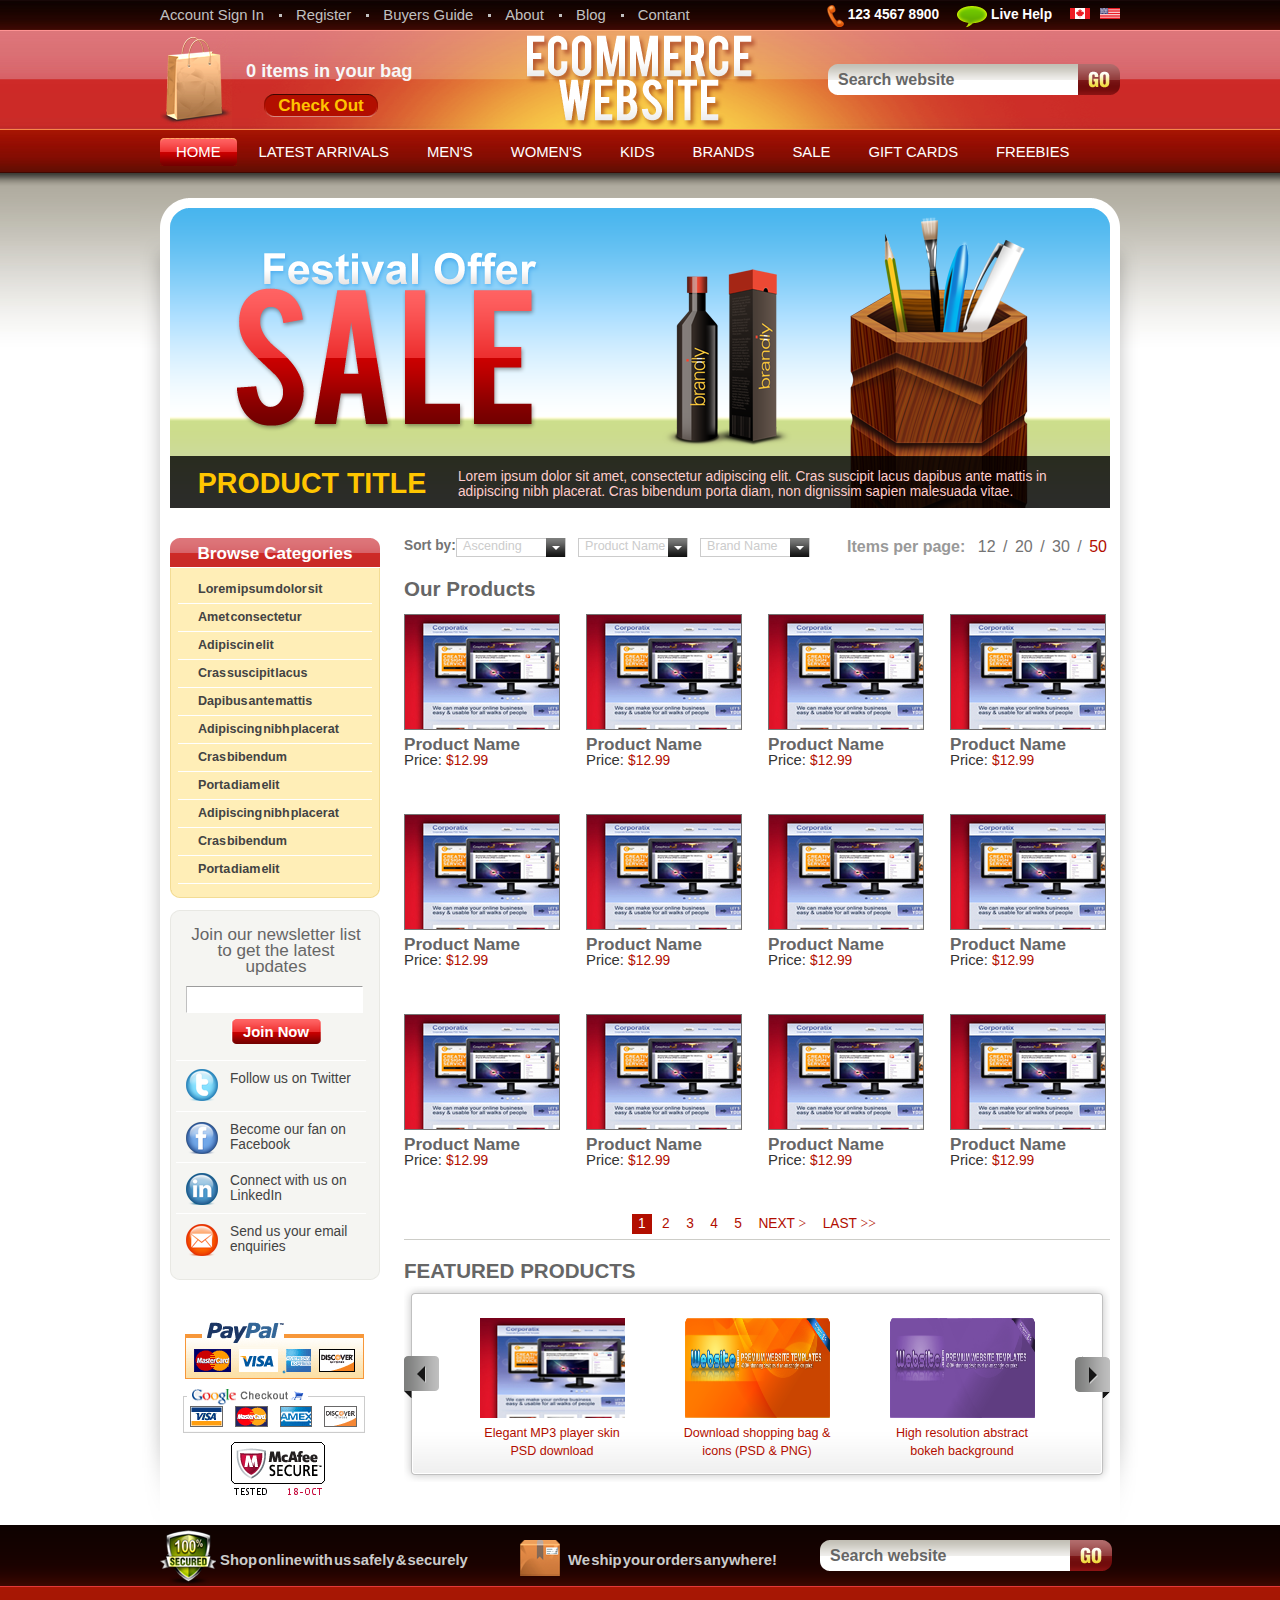
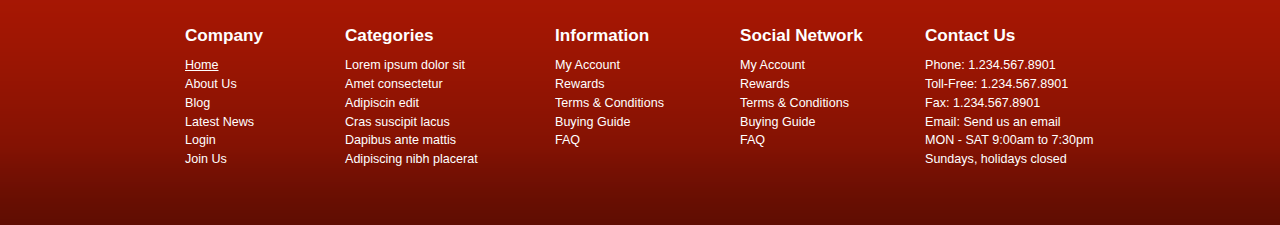
<file: index.html>
<!DOCTYPE HTML PUBLIC "-//W3C//DTD HTML 4.01//EN" "http://www.w3.org/TR/html4/strict.dtd">
<html>
<head>
<meta http-equiv="Content-Type" content="text/html; charset=UTF-8">
<title>Web Template</title>
<!-- <link rel="stylesheet" media="screen and (min-width: 960px) and (max-width: 1280px)" href="public/stylesheets/style.css" /> -->
<link rel="stylesheet" media="screen" href="public/stylesheets/mystyle.css" />
<!-- <link rel="stylesheet" href="public/stylesheets/bootstrap.css" media="screen" /> -->
<!-- <link rel="stylesheet" href="public/stylesheets/bootstrap-responsive.css" media="screen" /> -->
<!-- <script type="text/javascript" src="public/javascripts/jquery-1.10.2.js"></script> -->
<!-- <script type="text/javascript" src="public/javascripts/bootstrap.js"></script> -->
<script type="text/javascript" src="public/javascripts/main.js"></script>
</head>
<body>
<div id="top">
	<ul class="top_menu">
		<li><a href="#">Account Sign In</a></li>
		<li><a href="#">Register</a></li>
		<li><a href="#">Buyers Guide</a></li>
		<li><a href="#">About</a></li>
		<li><a href="#">Blog</a></li>
		<li class="no_dot"><a href="#">Contant</a></li>
	</ul>
	<ul class="top_bar">
		<li class="ie6_img"><a href="#"><img src="public/images/flag_usa.gif" alt="eng_usa" title="english_usa"></a></li>
		<li class="space ie6_img"><a href="#"><img src="public/images/flag_can.gif" alt="eng_ca" title="english_canada"></a></li>
		<li class="help"><a href="#">Live Help</a></li>
		<li class="tel">123 4567 8900</li>
	</ul>
</div>

<div id="header">
	<div id="shopping">
		<p>0 items in your bag</p>
		<a href="#">Check Out</a>
	</div>
	<h1 title="Ecommerce Website">
		<a href="#">
			<img src="public/images/website.png" alt="headline" title="ecommerce website" />
		</a>
	</h1>
	<div class="search">
		<form action="#">
			<input  id="sechTxt1" class="sechtext" type="text" value="Search website">
			<input class="sechbtn" type="submit" value="">
		</form>
	</div>
</div>

<ul id="nav">
	<li class="nav_active"><a href="#"><strong><span>HOME</span></strong></a></li>
	<li><a href="#"><strong><span>LATEST ARRIVALS</span></strong></a></li>
	<li><a href="#"><strong><span>MEN'S</span></strong></a></li>
	<li><a href="#"><strong><span>WOMEN'S</span></strong></a></li>
	<li><a href="#"><strong><span>KIDS</span></strong></a></li>
	<li><a href="#"><strong><span>BRANDS</span></strong></a></li>
	<li><a href="#"><strong><span>SALE</span></strong></a></li>
	<li><a href="#"><strong><span>GIFT CARDS</span></strong></a></li>
	<li><a href="#"><strong><span>FREEBIES</span></strong></a></li>
</ul>

<div id="content">
	<div id="content_top">
		<div id="content_bottom">
			<div id="adv">
				<a class="prev_btn" href="javascript:;"></a>
				<a class="next_btn" href="javascript:;"></a>
				<span class="prev"></span>
				<span class="next"></span>
				<ul>
					<li style="filter:alpha(opacity: 100);opacity:1;"><a href="javascript:;"><img src="public/images/banner/1.png" alt="adv" /></a></li>
					<li style="filter:alpha(opacity: 0);opacity:0;"><a href="javascript:;"><img src="public/images/banner/2.png" alt="adv" /></a></li>
					<li style="filter:alpha(opacity: 0);opacity:0;"><a href="javascript:;"><img src="public/images/banner/3.png" alt="adv" /></a></li>
				</ul>
				<h2>PRODUCT TITLE</h2>
				<p>Lorem ipsum dolor sit amet, consectetur adipiscing elit. Cras suscipit lacus dapibus ante mattis in adipiscing nibh placerat. Cras bibendum porta diam, non dignissim sapien malesuada vitae.</p>
				<div class="textbg"></div>
			</div>
			<div id="main" class="clearfix">
				<div id="side">
					<div id="bro_menu">
						<h2><strong><span>Browse Categories</span></strong></h2>
						<div class="list">
							<ul>
								<li><a href="javascript:;">Lorem ipsum dolor sit </a></li>
								<li><a href="javascript:;">Amet consectetur </a></li>
								<li><a href="javascript:;">Adipiscin elit </a></li>
								<li><a href="javascript:;">Cras suscipit lacus </a></li>
								<li><a href="javascript:;">Dapibus ante mattis </a></li>
								<li><a href="javascript:;">Adipiscing nibh placerat</a></li>
								<li><a href="javascript:;">Cras bibendum </a></li>
								<li><a href="javascript:;">Porta diam elit</a></li>
								<li><a href="javascript:;">Adipiscing nibh placerat</a></li>
								<li><a href="javascript:;">Cras bibendum </a></li>
								<li><a href="javascript:;">Porta diam elit</a></li>
							</ul>
						</div>
					</div>

					<div class="moudle_join">
						<div class="moudle_join_top">
							<div class="moudle_join_bottom">
								<div class="join_form">
									<p>Join our newsletter list to get the latest updates</p>
									<form action="javascript:;">
										<input type="text" class="text">
										<input type="submit" class="btn" value="Join Now">
									</form>
								</div>
								<ul class="join_way">
									<li class="twitt">Follow us on Twitter</li>
									<li class="faceb">Become our fan on Facebook</li>
									<li class="linkin">Connect with us on LinkedIn</li>
									<li class="emailen">Send us your email enquiries</li>
								</ul>
							</div>
						</div>
					</div>

					<div id="payment">
						<img src="public/images/payment.png" alt="payment" />
					</div>
				</div>
				<div id="wrapper">
					<div id="selts" class="sort">
						<dl>
							<dt>Sort by:</dt>
							<dd>
								<h2>Ascending</h2>
								<a href="javascript:;"></a>
								<ul>
									<li>menu1</li>
									<li>menu2</li>
									<li>menu3</li>
									<li>menu4</li>
									<li>menu5</li>
								</ul>
							</dd>
							<dd>
								<h2>Product Name</h2>
								<a href="javascript:;"></a>
								<ul>
									<li>menu1</li>
									<li>menu2</li>
									<li>menu3</li>
									<li>menu4</li>
									<li>menu5</li>
								</ul>
							</dd>
							<dd>
								<h2>Brand Name</h2>
								<a href="javascript:;"></a>
								<ul>
									<li>menu1</li>
									<li>menu2</li>
									<li>menu3</li>
									<li>menu4</li>
									<li>menu5</li>
								</ul>
							</dd>
						</dl>
						<p>
							<strong>Items per page:</strong>
							<span>12</span> /
							<span>20</span> /
							<span>30</span> /
							<span class="color_chg">50</span>
						</p>
					</div>

					<div class="prod_list">
						<h2>Our Products</h2>
						<ul class="clearfix">
							<li>
								<a href="javascript:;">
									<img src="public/images/prod_list/1.jpg" alt="prod_pic">
								</a>
								<h3>Product Name</h3>
								<p>Price: <span>$12.99</span></p>
							</li>
							<li>
								<a href="javascript:;">
									<img src="public/images/prod_list/1.jpg" alt="prod_pic">
								</a>
								<h3>Product Name</h3>
								<p>Price: <span>$12.99</span></p>
							</li>
							<li>
								<a href="javascript:;">
									<img src="public/images/prod_list/1.jpg" alt="prod_pic">
								</a>
								<h3>Product Name</h3>
								<p>Price: <span>$12.99</span></p>
							</li>
							<li>
								<a href="javascript:;">
									<img src="public/images/prod_list/1.jpg" alt="prod_pic">
								</a>
								<h3>Product Name</h3>
								<p>Price: <span>$12.99</span></p>
							</li>
							<li>
								<a href="javascript:;">
									<img src="public/images/prod_list/1.jpg" alt="prod_pic">
								</a>
								<h3>Product Name</h3>
								<p>Price: <span>$12.99</span></p>
							</li>
							<li>
								<a href="javascript:;">
									<img src="public/images/prod_list/1.jpg" alt="prod_pic">
								</a>
								<h3>Product Name</h3>
								<p>Price: <span>$12.99</span></p>
							</li>
							<li>
								<a href="javascript:;">
									<img src="public/images/prod_list/1.jpg" alt="prod_pic">
								</a>
								<h3>Product Name</h3>
								<p>Price: <span>$12.99</span></p>
							</li>
							<li>
								<a href="javascript:;">
									<img src="public/images/prod_list/1.jpg" alt="prod_pic">
								</a>
								<h3>Product Name</h3>
								<p>Price: <span>$12.99</span></p>
							</li>
							<li>
								<a href="javascript:;">
									<img src="public/images/prod_list/1.jpg" alt="prod_pic">
								</a>
								<h3>Product Name</h3>
								<p>Price: <span>$12.99</span></p>
							</li>
							<li>
								<a href="javascript:;">
									<img src="public/images/prod_list/1.jpg" alt="prod_pic">
								</a>
								<h3>Product Name</h3>
								<p>Price: <span>$12.99</span></p>
							</li>
							<li>
								<a href="javascript:;">
									<img src="public/images/prod_list/1.jpg" alt="prod_pic">
								</a>
								<h3>Product Name</h3>
								<p>Price: <span>$12.99</span></p>
							</li>
							<li>
								<a href="javascript:;">
									<img src="public/images/prod_list/1.jpg" alt="prod_pic">
								</a>
								<h3>Product Name</h3>
								<p>Price: <span>$12.99</span></p>
							</li>
						</ul>
					</div>

					<div class="page_split">
						<a href="javascript:;" class="active">1</a>
						<a href="javascript:;">2</a>
						<a href="javascript:;">3</a>
						<a href="javascript:;">4</a>
						<a href="javascript:;">5</a>
						<a href="javascript:;">NEXT <span>></span></a>
						<a href="javascript:;">LAST <span>>></span></a>
					</div>

					<div class="prod_scroll">
						<h2>FEATURED PRODUCTS</h2>
						<div class="scroll_bg_mid">
							<div class="scroll_bg_left">
								<div id="toScroll" class="scroll_bg_right">
									<a href="javascript:;" class="scroll_btn_left"></a>
									<a href="javascript:;" class="scroll_btn_right"></a>
									<div class="scroll_pic_wrap">
										<ul>
											<li>
												<a href="javascript:;">
													<img src="public/images/prod_list/1.jpg" alt="scroll list" />
												</a>
												<P>Elegant MP3 player skin PSD download</P>
											</li>
											<li>
												<a href="javascript:;">
													<img src="public/images/prod_list/2.png" alt="scroll list" />
												</a>
												<P>Download shopping bag &amp; icons (PSD &amp; PNG)</P>
											</li>
											<li>
												<a href="javascript:;">
													<img src="public/images/prod_list/3.png" alt="scroll list" />
												</a>
												<P>High resolution abstract bokeh background</P>
											</li>
										</ul>
									</div>
								</div>
							</div>
						</div>
					</div>
				</div>
			</div>
		</div>
	</div>
</div>

<div id="footer">
	<div class="footer_top">
			<p class="shield">Shop online with us safely &amp; securely</p>
			<p class="pack">We ship your orders anywhere!</p>
			<div id="search_btm" class="search">
				<form action="#">
					<input id="sechTxt2" class="sechtext" type="text" value="Search website">
					<input class="sechbtn" type="submit" value="">
				</form>
			</div>
	</div>
	<div class="footer_bottom">
		<div class="infos">
			<dl>
				<dd>
					<h2>Company</h2>
					<ul>
						<li class="active"><a href="javascript:;">Home</a></li>
						<li><a href="javascript:;">About Us</a></li>
						<li><a href="javascript:;">Blog</a></li>
						<li><a href="javascript:;">Latest News</a></li>
						<li><a href="javascript:;">Login</a></li>
						<li><a href="javascript:;">Join Us</a></li>
					</ul>
				</dd>
				<dd class="pos">
					<h2>Categories</h2>
					<ul>
						<li><a href="javascript:;">Lorem ipsum dolor sit</a></li>
						<li><a href="javascript:;">Amet consectetur</a></li>
						<li><a href="javascript:;">Adipiscin edit</a></li>
						<li><a href="javascript:;">Cras suscipit lacus</a></li>
						<li><a href="javascript:;">Dapibus ante mattis</a></li>
						<li><a href="javascript:;">Adipiscing nibh placerat</a></li>
					</ul>
				</dd>
				<dd>
					<h2>Information</h2>
					<ul>
						<li><a href="javascript:;">My Account</a></li>
						<li><a href="javascript:;">Rewards</a></li>
						<li><a href="javascript:;">Terms &amp; Conditions</a></li>
						<li><a href="javascript:;">Buying Guide</a></li>
						<li><a href="javascript:;">FAQ</a></li>
					</ul>
				</dd>
				<dd>
					<h2>Social Network</h2>
					<ul>
						<li><a href="javascript:;">My Account</a></li>
						<li><a href="javascript:;">Rewards</a></li>
						<li><a href="javascript:;">Terms &amp; Conditions</a></li>
						<li><a href="javascript:;">Buying Guide</a></li>
						<li><a href="javascript:;">FAQ</a></li>
					</ul>
				</dd>
				<dd>
					<h2>Contact Us</h2>
					<ul>
						<li><a href="javascript:;">Phone: 1.234.567.8901</a></li>
						<li><a href="javascript:;">Toll-Free: 1.234.567.8901</a></li>
						<li><a href="javascript:;">Fax: 1.234.567.8901</a></li>
						<li><a href="javascript:;">Email: Send us an email</a></li>
						<li></li>
						<li><a href="javascript:;">MON - SAT 9:00am to 7:30pm</a></li>
						<li><a href="javascript:;">Sundays, holidays closed</a></li>
					</ul>
				</dd>
			</dl>
		</div>
	</div>
</div>
<!--[if IE 6]>
<script type="text/javascript" src="public/javascripts/DD_belatedPNG_0.0.8a.js"></script>
<script type="text/javascript">DD_belatedPNG.fix('*');</script>
<![endif]-->
</body>
</html>
</file>
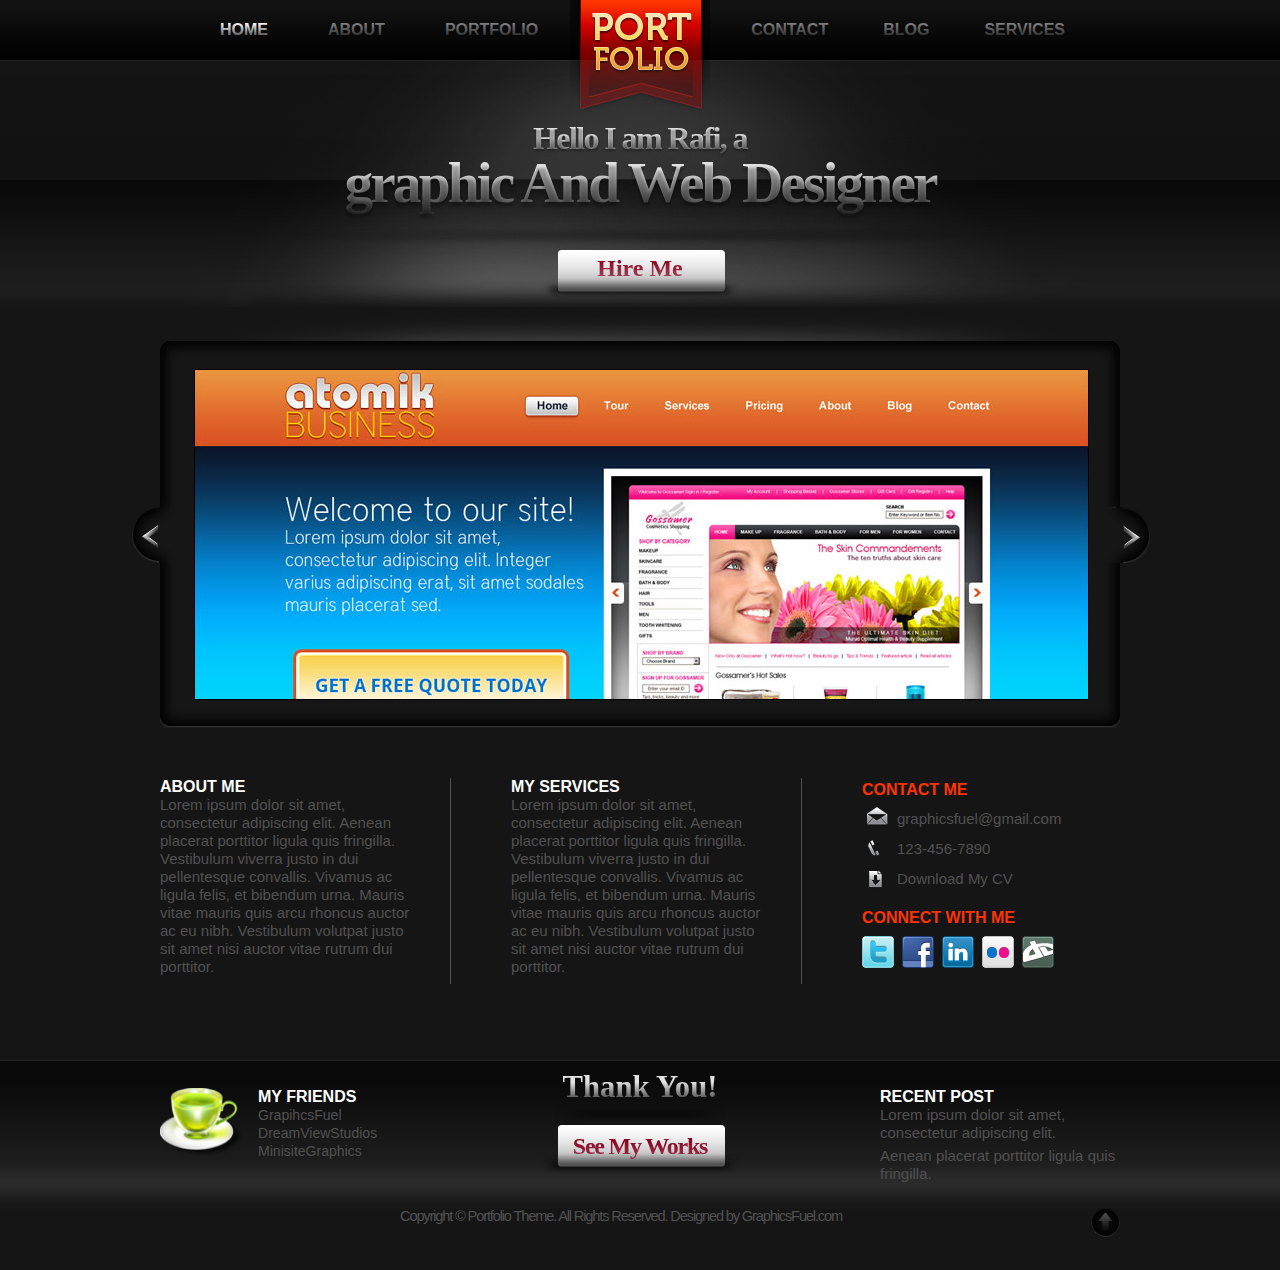
<file: index_inner.html>
<!DOCTYPE HTML PUBLIC "-//W3C//DTD HTML 4.01//EN" "http://www.w3.org/TR/html4/strict.dtd">
<html xml:lang="eng">

<head>
	<meta http-equiv="Content-Type" content="text/html; charset=UTF-8">
	<link rel="shortcut icon" href="public/images/logo_img.png">
	<title>my web template</title>
	<link rel="stylesheet" href="public/stylesheets/mytemplate.css" media="screen" />
	<!--<style type="text/css"></style>-->
	<!--<script type="text/javascript" src="http://libs.baidu.com/jquery/1.10.2/jquery.min.js"></script>-->
	<!--<script type="text/javascript" src="public/javascripts/modernizr.js"></script>-->
	<script type="text/javascript">
		window.onload = function() {
			advMotion();
		};

		function getByClass(oParnt, sClass) {
			var oParent = oParnt || document;
			var aElems = oParent.getElementsByTagName('*');
			var aResult = [];
			var reg = new RegExp('\\b' + sClass + '\\b');
			for (var i = 0, len = aElems.length; i < len; i++) {
				if (reg.test(aElems[i].className)) {
					aResult.push(aElems[i]);
				}
			}
			return aResult;
		}

		function getStyle(obj, attr, value) {
			if (arguments.length == 2) {
				if (obj.currentStyle) {
					return obj.currentStyle[attr];
				} else {
					return getComputedStyle(obj, false)[attr];
				}
			} else if (arguments.length == 3) {
				obj.style[attr] = value;
			}
		}

		function fadeIn(obj) {
			var iStyle = parseInt(parseFloat(getStyle(obj, 'opacity') * 100));
			if (iStyle == 1) return false;
			var opacValue = 0;
			if (obj.timer) {
				clearInterval(obj.timer);
			}
			var repeat = function() {
				var iStep = 5;
				if (opacValue == 100) {
					clearInterval(obj.timer);
				} else {
					opacValue += iStep;
					obj.style.opacity = opacValue / 100;
					obj.style.filter = 'alpha(opacity: ' + opacValue + ')';
				}
			};
			obj.timer = setInterval(repeat, 30);
		}

		function fadeOut(obj) {
			var iStyle = parseInt(parseFloat(getStyle(obj, 'opacity') * 100));
			if (iStyle == 0) return false;
			var opacValue = 100;
			if (obj.timer) {
				clearInterval(obj.timer);
			}
			var repeat = function() {
				var iStep = -5;
				if (opacValue == 0) {
					clearInterval(obj.timer);
				} else {
					opacValue += iStep;
					obj.style.opacity = opacValue / 100;
					obj.style.filter = 'alpha(opacity: ' + opacValue + ')';
				}
			};
			obj.timer = setInterval(repeat, 30);
		}

		function advMotion() {
			var oAdv = document.getElementById('adv');
			var aLi = oAdv.getElementsByTagName('li');

			var oPrev = getByClass(oAdv, 'prev')[0];
			var oNext = getByClass(oAdv, 'next')[0];
			var oPrevBtn = getByClass(oAdv, 'prev_btn')[0];
			var oNextBtn = getByClass(oAdv, 'next_btn')[0];
			var iIndex = 0;

			var timer = setInterval(autoPlay, 3000);

			function autoPlay() {
				if (iIndex == aLi.length - 1) {
					iIndex = 0;
				} else {
					iIndex++;
				}

				for (var i = 0, len = aLi.length; i < len; i++) {
					fadeOut(aLi[i]);
				}
				fadeIn(aLi[iIndex]);
			}

			function autoPlayPrev() {
				if (iIndex == 0) {
					iIndex = aLi.length - 1;
				} else {
					iIndex--;
				}

				for (var i = 0, len = aLi.length; i < len; i++) {
					fadeOut(aLi[i]);
				}
				fadeIn(aLi[iIndex]);
			}


			oPrev.onmouseover = oPrevBtn.onmouseover = function() {
				clearInterval(timer);
			};
			oPrev.onmouseout = oPrevBtn.onmouseout = function() {
				timer = setInterval(autoPlay, 3000);
			};

			oNext.onmouseover = oNextBtn.onmouseover = function() {
				clearInterval(timer);
			};
			oNext.onmouseout = oNextBtn.onmouseout = function() {
				timer = setInterval(autoPlay, 3000);
			};

			oPrev.onclick = oPrevBtn.onclick = function() {
				autoPlayPrev();
			};
			oNext.onclick = oNextBtn.onclick = function() {
				autoPlay();
			};
		}
      </script>
</head>

<body>
	<a name="anchor1"></a>
	<div id="nav">
		<ul class="nav_left">
			<li>
				<a href="javascript:;" class="active">
				<span></span>home</a>
			</li>
			<li>
				<a href="javascript:;">
				<span></span>about</a>
			</li>
			<li>
				<a href="javascript:;">
				<span></span>portfolio</a>
			</li>
		</ul>
		<ul class="nav_right">
			<li>
				<a href="javascript:;"><span></span>services</a>
			</li>
			<li>
				<a href="javascript:;"><span></span>blog</a>
			</li>
			<li>
				<a href="javascript:;"><span></span>contact</a>
			</li>
		</ul>
			<ul id="logo">
			<li>
				<a href="javascript:;">
					<img src="public/images/logo_img.png" alt="web logo" title="web logo" />
				</a>
			</li>
		</ul>
	</div>

	<div id="top_txt">
		<h2 class="txt1">Hello I am Rafi, a</h2>
		<h1 class="txt2">graphic and web designer</h1>
		<h1 class="hire_btn"><a href="javascript:;">hire me</a></h1>
	</div>

	<div id="content_bottom">
		<div id="content_left">
			<div id="content_right">
				<div id="adv">
					<a class="prev_btn" href="javascript:;"></a>
					<a class="next_btn" href="javascript:;"></a>
					<span class="prev"></span>
					<span class="next"></span>
					<ul>
						<li style="filter:alpha(opacity: 100);opacity:1;">
							<a href="javascript:;">
								<img src="public/images/banner/portfolio-adv1.jpg" alt="adv_pics" />
							</a>
						</li>
						<li style="filter:alpha(opacity: 0);opacity:0;">
							<a href="javascript:;">
								<img src="public/images/banner/portfolio-adv2.jpg" alt="adv_pics" />
							</a>
						</li>
						<li style="filter:alpha(opacity: 0);opacity:0;">
							<a href="javascript:;">
								<img src="public/images/banner/portfolio-adv3.jpg" alt="adv_pics" />
							</a>
						</li>
					</ul>
				</div>
			</div>
		</div>
	</div>

	<div id="main">
		<dl class="infos">
			<dd class="d1">
				<ul>
					<h2 class="about">about me</h2>
					<li>
						<p>
							Lorem ipsum dolor sit amet, consectetur adipiscing elit. Aenean placerat porttitor ligula quis fringilla. Vestibulum viverra justo in dui pellentesque convallis. Vivamus ac ligula felis, et bibendum urna. Mauris vitae mauris quis arcu rhoncus auctor ac eu nibh. Vestibulum volutpat justo sit amet nisi auctor vitae rutrum dui porttitor.
						</p>
					</li>
				</ul>
			</dd>
			<dd class="d2">
				<ul>
				<h2 class="servic">my services</h2>
				<li>
				<p>
				Lorem ipsum dolor sit amet, consectetur adipiscing elit. Aenean placerat porttitor ligula quis fringilla. Vestibulum viverra justo in dui pellentesque convallis. Vivamus ac ligula felis, et bibendum urna. Mauris vitae mauris quis arcu rhoncus auctor ac eu nibh. Vestibulum volutpat justo sit amet nisi auctor vitae rutrum dui porttitor.
				</p>
				</li>
				</ul>
			</dd>
			<dd class="d3">
				<ul class="cont_me">
					<h2>contact me</h2>
					<li class="email">
						<a href="javascript:;">graphicsfuel@gmail.com</a>
					</li>
					<li class="phone">
						<a href="javascript:;">123-456-7890</a>
					</li>
					<li class="dcv">
						<a href="javascript:;">Download My CV</a>
					</li>
				</ul>
				<ul class="follow_me">
					<h2>connect with me</h2>
					<li class="twitt">
						<a href="javascript:;"></a>
					</li>
					<li class="faceb">
						<a href="javascript:;"></a>
					</li>
					<li class="in">
						<a href="javascript:;"></a>
					</li>
					<li class="flickr">
						<a href="javascript:;"></a>
					</li>
					<li class="cv">
						<a href="javascript:;"></a>
					</li>
				</ul>
			</dd>
		</dl>
	</div>

	<div id="footer">
		<div class="myfrids">
			<img src="public/images/tea_cup.png" alt="tea_cup" />
			<ul>
				<h2>my friends</h2>
				<li>
					<a href="javascript:;">GrapihcsFuel</a>
				</li>
				<li>
					<a href="javascript:;">DreamViewStudios</a>
				</li>
				<li>
					<a href="javascript:;">MinisiteGraphics</a>
				</li>
			</ul>
		</div>
		<div class="rece_post">
			<ul>
				<h2>Recent Post</h2>
				<li>
					Lorem ipsum dolor sit amet, consectetur adipiscing elit.
				</li>
				<li>
					Aenean placerat porttitor ligula quis fringilla.
				</li>
			</ul>
		</div>
		<div class="thku">
			<h2 class="txt3">Thank You!</h2>
			<strong></strong>
			<h1 class="hire_btn">
				<a class="see_btn" href="javascript:;">see my works</a>
			</h1>
		</div>
		<p class="copyrit">
			Copyright © Portfolio Theme. All Rights Reserved. Designed by GraphicsFuel.com
		</p>
		<a class="anch" href="index_inner.html#anchor1"></a>
	</div>
	<!--[if IE 6]>
		<script type="text/javascript" src="public/javascripts/DD_belatedPNG_0.0.8a.js"></script>
		<script type="text/javascript">DD_belatedPNG.fix('*');</script>
	<![endif]-->
</body>

</html>
</file>
<file: public/stylesheets/style.css>
*{
	margin: 0;
	padding: 0;
	/*font-size: 16px;*/
	font-family: "微软雅黑", "Lucida Grande", Helvetica, Arial, sans-serif;
}
body{
	background: #cdcdcd;
}
ul, li{
	list-style: none;
}
h3{
	background-color: #abcdef;
}
</file>
<file: public/stylesheets/mystyle.css>
*{
	margin: 0;
	padding: 0;
	font-size: 100%;
	font-size: 12px;
	font-size: 1em;
	font-family: Arial, "微软雅黑", Helvetica, sans-serif;
}

.clearfix{
  *zoom: 1;
}
.clearfix:before,
.clearfix:after {
  display: block;
  content: "";
}
.clearfix:after{
  clear: both;
}

li{
	list-style: none;
}
img{
	border: none;
}

a{
	outline: none;
	text-decoration: none;
}
a:hover{
	outline: none;
	text-decoration: underline;
}

body{
	/*height: 3000px;*/
	background: #ffffff url(../images/body_bg.png) repeat-x;
}

#top{
	width: 960px;
	height: 30px;
	margin: 0 auto;
}
.top_menu{
	float: left;
}
.top_menu li{
	float: left;
	background: url(../images/dot_tel_help.png) no-repeat right 14px;
	line-height: 30px;
	font-size: .9285714em;
	padding-right: 18px;
	margin-right: 14px;
}
.top_menu a{
	color: #C0C0C0;
}
.top_menu a:hover{
	color: #FFF;
}
.top_menu .no_dot{
	background: none;
	margin: 0;
	padding: 0;
}

.top_bar{
	margin: 0;
	float: right;
}
.top_bar li{
	float: right;
	height: 30px;
	color: #fff;
	font-weight: bold;
	font-size: .8571428em;
	line-height: 30px;
}
.top_bar .tel{
	background: url(../images/dot_tel_help.png) no-repeat 6px -16px;
	padding-left: 34px;
	margin-right: 18px;
}
.top_bar .help{
	background: url(../images/dot_tel_help.png) no-repeat 0 -46px;
	padding-left: 34px;
	margin-right: 18px;
}
.top_bar .help a{
	color: #fff;
}
.top_bar .space{
	padding-right: 10px;
}
.ie6_img img{
	display: block;
	position: relative;
	top: 8px;
}

#header{
	width: 960px;
	height: 100px;
	margin: 0 auto;
	position: relative;
	background: url(../images/glow_bg.png) no-repeat;
}
#header h1{
	width: 238;
	height: 100px;
	position: absolute;
	top: 0;
	left: 50%;
	margin-left: -119px;
}

#shopping{
	width: 260px;
	height: 100px;
	background: url(../images/shopping_check.png) no-repeat;
	position: relative;
}
#shopping p{
	font-size: 1.1428571em;
	font-family: arial;
	font-weight: bold;
	color: #f7f7f7;
	position: absolute;
	top: 30px;
	left: 86px;
}
#shopping a{
	display: block;
	width: 114px;
	height: 23px;
	background: url(../images/shopping_check.png) no-repeat 0 -100px;
	text-align: center;
	text-decoration: none;
	line-height: 23px;
	font-size: 1.0714285em;
	font-weight: bold;
	font-family: arial;
	color: #ffc200;
	position: absolute;
	top: 64px;
	left:104px;
}
#shopping a:hover{
	color: #ffe388;
}

#header .search{
	top: 34px;
	right: 0;
}

.search{
	width: 292px;
	height: 31px;
	position: absolute;
	background: url(../images/search_bg.png) no-repeat;
}
.search .sechtext{
	width: 240px;
	height: 31px;
	line-height: 31px;
	font-size: 1em;
	font-weight: bold;
	font-family: arial;
	color: #666666;
	position: absolute;
	top: 0;
	left: 10px;
	background: none;
	border: none;
	outline: none;
}
.search .sechbtn{
	width: 42px;
	height: 31px;
	position: absolute;
	top: 0;
	right: 0;
	background: none;
	border: none;
}

#nav{
	width: 960px;
	height: 36px;
	margin: 0 auto;
	padding-top: 8px;
}
#nav li{
	float: left;
	height: 28px;
	margin-right: 6px;
}
#nav a{
	text-align: center;
	float: left;
	height: 28px;
	text-decoration: none;
	color: #fff;
	font-size: .9285714em;
	font-family: arial;
	line-height: 28px;
	cursor: pointer;
}
#nav strong{
	float: left;
	height: 28px;
	font-weight: normal;
}
#nav span{
	float: left;
	height: 28px;
	padding: 0 16px;
}

#nav a:hover, #nav .nav_active a{
	background: url(../images/nav_active_bg.png) repeat-x 0 -56px;
}
#nav a:hover strong, #nav .nav_active strong{
	background: url(../images/nav_active_bg.png) no-repeat;
}
#nav a:hover span, #nav .nav_active span{
	background: url(../images/nav_active_bg.png) no-repeat right -28px;
}

#content{
	width: 1000px;
	margin: 24px auto 0;
	background: url(../images/content_bg.png) repeat-y -1000px 0;
}
#content_top{
	width: 1000px;
	background: url(../images/content_bg.png) no-repeat ;
}
#content_bottom{
	width: 1000px;
	background: url(../images/content_bg.png) no-repeat -2000px bottom;
	padding-top: 10px;
}

#adv{
	width: 940px;
	height: 300px;
	position: relative;
	margin: 0 auto;
}
#adv ul, #adv li, #adv h2, #adv p, #adv .textbg{
	position: absolute;
}
#adv ul{
	left: 0;
	top: 0;
	z-index: 1;
}
#adv li{
	left: 0;
	top: 0;
	z-index: 1;
}
#adv h2{
	width: 268px;
	left: 8px;
	bottom: 8px;
	font-size: 1.7857142em;
	text-align: center;
	color: #ffc600;
	z-index: 3;
}
#adv p{
	left: 268px;
	bottom: 8px;
	margin-left: 20px;
	color: #ffcccc;
	font-size: .8571428em;
	line-height: 1.1428571em;
	z-index: 3;
}
#adv .textbg{
	width: 940px;
	height: 52px;
	background: #000;
	filter:alpha(opacity: 80);
	opacity: 0.8;
	left: 0;
	bottom: 0;
	z-index: 2;
}
#adv .prev{
	width: 470px;
	height: 300px;
	display: block;
	position: absolute;
	top: 0;
	background: red;
	filter: alpha(opacity: 0);
	opacity: 0;
	z-index: 5;
}
#adv .next{
	width: 470px;
	height: 300px;
	display: block;
	position: absolute;
	top: 0;
	right: 0;
	background: green;
	filter: alpha(opacity: 0);
	opacity: 0;
	z-index: 5;
}
#adv .prev_btn,
#adv .next_btn{
	width: 35px;
	height: 35px;
	top: 130px;
	position: absolute;
}
#adv .prev_btn{
	display: none;
	left: 0;
	background:  url(../images/prod_scroll_bg.gif) no-repeat 0 0px;
	z-index: 5;
}
#adv .next_btn{
	display: none;
	right: 0;
	background:  url(../images/prod_scroll_bg.gif) no-repeat 0 -43px;
	z-index: 5;
}

#main{
	width: 940px;
	margin: 0 auto;
	padding-top: 30px;
}
#side{
	width: 210px;
	float: left;
}
#wrapper{
	width: 706px;
	float: right;
}

#bro_menu{
	width: 210px;
	height: 360px;
	margin-bottom: 12px;
}
#bro_menu h2{
	height: 30px;
	font-size: 1.0714285em;
	font-weight: bold;
	text-align: center;
	line-height: 30px;
	color: #fff;
	background: url(../images/bro_cate_top.png) repeat-x 0 -60px;
}
#bro_menu h2 strong{
	display: block;
	height: 30px;
	background: url(../images/bro_cate_top.png) no-repeat;
}
#bro_menu h2 span{
	display: block;
	height: 30px;
	background: url(../images/bro_cate_top.png) no-repeat right -30px;
}

.list{
	background: url(../images/list_bg.png) repeat-y;
}
.list ul{
	background: url(../images/list_bg.png) no-repeat -210px bottom;
	padding: 8px  8px 14px;
}
.list a{
	display: block;
	height: 27px;
	color: #434343;
	border-bottom: 1px solid #fff;
	line-height: 27px;
	font-family: arial;
	font-size: 0.7857142em;
	font-weight: bold;
	word-spacing: -0.2em;
	text-align: left;
	text-decoration: none;
	padding-left: 20px;
	outline: none;
}
.list a:hover{
	color: #b20e00;
	border-bottom: 1px solid #b20e00;
	background: #ffe799;
	text-decoration: none;
}

.moudle_join{
	width: 210px;
	background: url(../images/list_bg.png) repeat-y -630px 0;
}
.moudle_join_top{
	background: url(../images/list_bg.png) no-repeat -420px 0;
}
.moudle_join_bottom{
	background: url(../images/list_bg.png) no-repeat -840px bottom;
}

.join_form{
	width: 180px;
	margin: 0 auto;
	padding: 16px 16px;
}
.join_form p{
	color: #666666;
	text-align: center;
	font-size: 1.0714285em;
	line-height: 16px;
}
.join_form .text{
	width: 175px;
	height: 25px;
	border: 1px solid #fff;
	border-top: 1px solid #9c9c9c;
	border-left: 1px solid #c0c0c0;
	margin: 12px auto 6px;
	line-height: 25px;
}
.join_form .btn{
	display: block;
	width: 90px;
	height: 25px;
	color: #fff;
	font-size: 0.9285714em;
	font-weight: bold;
	margin: 0 auto;
	cursor: pointer;
	background: none;
	border: none;
	outline: none;
	background: url(../images/shopping_check.png) no-repeat 0 -126px;
}
.join_form .btn:hover{
	cursor: pointer;
	text-decoration: underline;
	border: none;
	outline: none;
}

.join_way{
	width: 190px;
	height: 220px;
	padding-right: 8px;
	margin: 0 auto;
}
.join_way .twitt,
.join_way .faceb,
.join_way .linkin,
.join_way .emailen{
	height: 40px;
	padding-left: 54px;
	padding-top: 10px;
	border-top: 1px solid #fff;
	color: #434343;
	font-size: 0.8571428em;
	cursor: pointer;
}
.join_way .twitt{
	background: url(../images/shopping_check.png) no-repeat 10px -152px;
}
.join_way .faceb{
	background: url(../images/shopping_check.png) no-repeat 10px -200px;
}
.join_way .linkin{
	background: url(../images/shopping_check.png) no-repeat 10px -250px;
}
.join_way .emailen{
	background: url(../images/shopping_check.png) no-repeat 10px -300px;
}
.join_way .twitt:hover,
.join_way .faceb:hover,
.join_way .linkin:hover,
.join_way .emailen:hover{
	background-color: #e6e6e6;
	text-decoration: underline;
	cursor: pointer;
}

#payment{
	width: 210px;
	height: 220px;
	margin: 25px auto 0;
}

.sort{
	height: 20px;
}
.sort dl{
	float: left;
}
.sort dt{
	float: left;
	font-size: 0.8571428em;
	font-weight: bold;
	color: #747474;
}
.sort dd{
	width: 110px;
	height: 20px;
	float: left;
	margin-right: 12px;
	position: relative;
}
.sort h2{
	width: 108px;
	height: 17px;
	color: #ccc;
	border: 1px solid #ccc;
	font-size: 0.7857142em;
	font-family: arial;
	font-weight: normal;
	text-indent: 0.5em
}
.sort a{
	width: 19px;
	height: 19px;
	top: 0;
	left: 90px;
	background: #000 url(../images/shopping_check.png) no-repeat -19px -350px;
	position: absolute;
	z-index: 2;
}
.sort a:hover{
	width: 19px;
	height: 19px;
	top: 0;
	right: 0;
	background: #000 url(../images/shopping_check.png) no-repeat 0 -350px;
	position: absolute;
}
.sort ul{
	width: 108px;
	left: 0;
	border: 1px solid #ccc;
	border-top: none;
	background: #fff;
	position: absolute;
	display: none;
	z-index: 5;
}
.sort li{
	font-size: 0.7857142em;
	line-height: 1.5em;
	text-indent: 0.5em;
	cursor: pointer;
}
.sort .active{
	color: #fff;
	background: #ccc;
	text-decoration: underline;
}
.sort p{
	float: right;
	color: #747474;
}
.sort p strong{
	color: #999;
	margin-right: 5px;
}
.sort p span{
	padding: 0 3px;
}
.color_chg{
	color: #b20e00;
}

.prod_list{
	width: 706px;
	overflow: hidden;
	position: relative;
}
.prod_list h2{
	font-size: 1.2857142em;
	color: #666;
	height: 56px;
	line-height: 62px;
	overflow: hidden;
}
.prod_list ul{
	width: 736px;
}
.prod_list li{
	width: 182px;
	height: 200px;
	float: left;
}
.prod_list li a{
	width: 154px;
	height: 114px;
	margin-bottom: 6px;
	border: 1px solid #747474;
	display: block;
}
.prod_list li a:hover{
	width: 154px;
	height: 114px;
	border: 1px solid #ccc;
}
.prod_list h3 {
	color: #666;
	font-size: 1.0714285em;
	line-height: 16px;
}
.prod_list p{
	color: #333;
	font-size: 0.9285714em;
	line-height: 16px;
}
.prod_list span{
	color: #b20e00;
	font-size: 0.9285714em;
}

.page_split {
	width: 706px;
	text-align: center;
	border-bottom: 1px solid #cdcdc8;
	padding-bottom: 5px;
}
.page_split a{
	display: inline-block;
	height: 20px;
	color: #b20e00;
	font-size: 0.8571428em;
	line-height: 20px;
	text-align: center;
	text-decoration: none;
	padding: 0 6px;
	margin: 0 auto;
	border: none;
	outline: none;
}
.page_split a:hover, .page_split .active {
	color: #fff;
	background: #b20e00;
}
.page_split span{
	font-family: "宋体";
}

.prod_scroll,
.prod_scroll .scroll_bg_mid,
.prod_scroll .scroll_bg_left,
.prod_scroll .scroll_bg_right{
	position: relative;
}
.prod_scroll h2{
	font-size: 1.2857142em;
	color: #666;
	height: 46px;
	line-height: 62px;
	overflow: hidden;
}
.prod_scroll .scroll_bg_mid{
	height: 196px;
	background: url(../images/prod_scroll_bg.gif) repeat-x 0 -478px;
}
.prod_scroll .scroll_bg_left{
	height: 196px;
	background: url(../images/prod_scroll_bg.gif) no-repeat 0 -86px;
}
.prod_scroll .scroll_bg_right{
	height: 196px;
	background:  url(../images/prod_scroll_bg.gif) no-repeat right -282px;
}
.prod_scroll .scroll_btn_left,
.prod_scroll .scroll_btn_right{
	width: 35px;
	height: 42px;
	top: 70px;
	position: absolute;
}
.prod_scroll .scroll_btn_left{
	left: 0;
	background:  url(../images/prod_scroll_bg.gif) no-repeat 0 0px;
}
.prod_scroll .scroll_btn_right{
	right: 0;
	background:  url(../images/prod_scroll_bg.gif) no-repeat 0 -42px;
}

.scroll_pic_wrap{
	width: 615px;
	height: 150px;
	padding-top: 32px;
	margin: 0 auto;
	overflow: hidden;
	position: relative;
}
.scroll_pic_wrap ul{
	position: absolute;
}
.scroll_pic_wrap li{
	width: 205px;
	float: left;
}
.scroll_pic_wrap a{
	display: block;
	margin: 0 auto;
}
.scroll_pic_wrap a, .scroll_pic_wrap img{
	width: 145px;
	height: 100px;
	margin: 0 auto;
	overflow: hidden;
}
.scroll_pic_wrap p{
	width: 150px;
	margin: 0 auto;
	padding-top: 6px;
	padding-left: 0px;
	color: #b20e00;
	font-size: 0.7857142em;
	line-height: 18px;
	text-align: center;
	text-decoration: none;
}

#footer{
	height: 300px;
	background: url(../images/footer_bg.png) repeat-x;
}
#footer .footer_top{
	width: 960px;
	height: 60px;
	margin: 0 auto;
	position: relative;
}
.footer_top p{
	height: 55px;
	line-height: 60px;
	float: left;
	color: #cbcbcb;
	font-size: 0.9285714em;
	font-weight: bold;
	word-spacing: -0.2em;
}
.footer_top .shield{
	position: absolute;
	top: 5px;
	padding-left: 72px;
	background: url(../images/foot_shield.png) no-repeat;
	margin-right: 16px;
	text-indent: -12px;
}
.footer_top .pack{
	position: absolute;
	top: 5px;
	padding-left: 54px;
	left: 360px;
	text-indent: -6px;
	background: url(../images/foot_shield.png) no-repeat 0 -55px;
}
#search_btm{
	position: absolute;
	top: 15px;
	right: 8px;
}

.infos{
	width: 960px;
	height: 240px;
	margin: 0 auto;
}
.infos dl{
	position: relative;
}
.infos dd{
	width: 160px;
	padding-top: 40px;
	margin-left: 25px;
	float: left;
}
.infos ul{
	padding-top: 10px;
}
.infos h2{
	color: #fff;
	font-size: 1.0714285em;
	font-family: arial;
	font-weight: bold;
}
.infos li{
	margin: 0 auto;
	font-size: 0.7857142em;
	text-align: left;
	line-height: 1.5em;
	cursor: pointer;
	white-space: nowrap
}
.infos a, .infos .active{
	color: #fff;
	text-decoration: none;
	text-align: left;
	border: none;
	outline: none;
}
.infos .active{
	text-decoration: underline;
}
.infos a:hover{
	cursor: pointer;
	outline: none;
	text-decoration: underline;
}
.infos .pos{
	position: relative;
	left: -25px;
}
</file>
<file: public/stylesheets/mytemplate.css>
@charset "UTF-8";

* {
	margin: 0;
	padding: 0;
	font-size: 100%;
	font-size: 12px;
	font-size: 1em;
	font-family: Arial, Helvetica, "微软雅黑", sans-serif;
}

.clearfix {
	*zoom: 1;
}
.clearfix:before,
.clearfix:after {
	display: block;
	content: "";
}
.clearfix:after {
	clear: both;
}

li{
	list-style: none;
}
img{
	border: none;
}
a{
	outline: none;
	text-decoration: none;
}
a:hover{
	outline: none;
	text-decoration: none;
}

body{
	/*height: 2000px;*/
	background: #151515 url(../images/body_dark_bg.png) repeat-x;
}

#nav{
	width: 960px;
	height: 60px;
	margin: 0 auto;
}
.nav_left{
	float: left;
}
.nav_left li{
	float: left;
	padding-left: 60px;
}
.nav_left a{
	position: relative;
	display: block;
	width: 100%;
	color: #848484;
	float: left;
	font: normal bold 1em "arial";
	text-transform: uppercase;
	text-decoration: none;
	outline: none;
	line-height: 60px;
}
.nav_left span{
	background: url(../images/gradient-dark.png) repeat-x;
	line-height: 60px;
	width: 100%;
	height: 18px;
	top: 0;
	left: 0;
	bottom: 0;
	position: absolute;
	margin-top: auto;
	margin-bottom: auto;
}
#nav a.active{
	color: #fff;
}
#nav a:hover{
	color: #fff;
	text-decoration: none;
}

.nav_right{
	float: right;
}
.nav_right li{
	float: right;
	padding-right: 55px;
}
.nav_right li a{
	position: relative;
	display: block;
	width: 100%;
	color: #848484;
	float: right;
	font: normal bold 1em "arial";
	text-transform: uppercase;
	text-decoration: none;
	outline: none;
	line-height: 60px;
}
.nav_right span{
	background: url(../images/gradient-dark.png) repeat-x;
	line-height: 60px;
	width: 100%;
	height: 18px;
	top: 0;
	left: 0;
	bottom: 0;
	position: absolute;
	margin-top: auto;
	margin-bottom: auto;
}

/*#logo{
	position: absolute;
	width: 140px;
	height: 112px;
	margin-left: 410px;
	display: block;
	top: 0;
	z-index: 2;
}*/
#logo{
	position: absolute;
	width: 140px;
	height: 112px;
	top: 0;
	bottom: 0;
	left: 0;
	right: 0;
	margin: 0 auto;
	/*z-index: 2;*/
}
#logo a{
	width: 140px;
	height: 112px;
	display: block;
}

#top_txt{
	position: relative;
	width: 960px;
	height: 281px;
	margin: 0 auto;
	background: url(../images/top_bg.png) no-repeat;
}
#top_txt .txt1{
	color: #cdcdcd;
	background-image: -webkit-gradient(linear, 0 50%, 0 100%, from(rgba(225,225,225,1)), to(rgba(120,120,120,.1)));
	-webkit-background-clip: text;
	-webkit-text-fill-color: transparent;
	/*-webkit-mask: -webkit-gradient(linear, 0 50%, 0 100%,from(rgba(0,0,0,1)),to(rgba(205,205,205,0.5)));*/
	font: normal bold 2em "Museo700-Regular";
	text-align: center;
	letter-spacing: -0.05em;
	position: absolute;
	top: 60px;
	right: 0;
	left: 0;
	margin-left: auto;
	margin-right: auto;
	text-shadow: 0px 2px 2px rgba(0,0,0,.3);
}
#top_txt .txt2{
	color: #cdcdcd;
	background-image: -webkit-gradient(linear, 0 30%, 0 100%, from(rgba(225,225,225,1)), to(rgba(120,120,120,.1)));
	-webkit-background-clip: text;
	-webkit-text-fill-color: transparent;
	/*-webkit-mask: -webkit-gradient(linear, 0 20%, 0 100%,from(rgba(255,255,255,1)),to(rgba(250,250,250,.1)));*/
	/*background: -moz-linear-gradient(top, rgba(0,0,0,1), rgba(205,205,205,0.5));*/
	font: normal bold 3.5833333em "Museo700-Regular";
	text-align: center;
	text-transform: capitalize;
	letter-spacing: -0.05em;
	position: absolute;
	top: 90px;
	right: 0;
	left: 0;
	margin-left: auto;
	margin-right: auto;
	text-shadow: 0px 4px 3px rgba(0,0,0,.3);
}
#top_txt .hire_btn{
	position: relative;
	display: block;
	margin: 0 auto;
	width: 200px;
	height: 50px;
	top: 190px;
	background: url(../images/hire_btn.png) no-repeat;
}
#top_txt .hire_btn a{
	color: #880120;
	-webkit-mask: -webkit-gradient(linear, 0 20%, 0 100%,from(rgba(109,0,25,1)),to(rgba(167,3,41,.6)));
	position:absolute;
	left:0;
	right:0;
	margin: 5px auto;
	/*width:100%;*/
	font: normal bold 1.5em "Museo700-Regular";
	text-align: center;
	text-transform: capitalize;
	cursor: pointer;
}
#top_txt .hire_btn a:hover{
	color: #880120;
	text-shadow: 0px 1px 1px rgba(175, 54, 82, 1);
}

#content_bottom{
	width: 960px;
	height: 387px;
	margin: 0 auto;
	background: url(../images/show_bg.png) repeat-x left bottom;
}
#content_left{
	width: 960px;
	height: 386px;
	background: url(../images/show_bg.png) no-repeat;
}
#content_right{
	width: 960px;
	height: 386px;
	background: url(../images/show_bg.png) no-repeat right -387px;
}
#adv{
	width: 894px;
	height: 330px;
	position: relative;
	top: 28px;
	left: 34px;
	/*border: 1px solid #fff;*/
}
#adv ul, #adv li, #adv a{
	display: block;
	position: absolute;
	/*list-style: none;*/
}
#adv ul{
	width: 894px;
	height: 330px;
	left: 0;
	top: 0;
	z-index: 1;
}
#adv li{
	width: 894px;
	height: 330px;
	left: 0;
	top: 0;
	z-index: 1;
}
#adv .prev_btn,
#adv .next_btn{
	width: 61px;
	height: 56px;
}
#adv .prev_btn{
	left: -62px;
	top: 138px;
	background: url(../images/show_arrow.jpg) no-repeat;
	z-index: 5;
}
#adv .next_btn{
	right: -62px;
	top: 138px;
	background: url(../images/show_arrow.jpg) 0 -55px;
	z-index: 5;
}
#adv .prev_btn:hover{
	background: url(../images/show_arrow.jpg) 0 -111px;
}
#adv .next_btn:hover{
	background: url(../images/show_arrow.jpg) 0 -166px;
}
#adv .prev{
	width: 447px;
	height: 330px;
	display: block;
	position: absolute;
	top: 0;
	background: #ff0000;
	opacity: 0;
	filter: alpha(opacity: 0);
	z-index: 5;
}
#adv .next{
	width: 446px;
	height: 330px;
	display: block;
	position: absolute;
	right: 0;
	background: #6dc04b;
	opacity: 0;
	filter: alpha(opacity: 0);
	z-index: 5;
}

#main{
	width: 960px;
	height: 332px;
	margin: 0 auto;
	background: url(../images/infos_bg.png) repeat-x;
}
.infos{
	display: block;
	width: 960px;
	height: 206px;
	padding-top: 50px;
}
.infos .d1{
	width: 250px;
	height: 206px;
	line-height: 18px;
	float: left;
	margin-right: 60px;
	padding-right: 40px;
	border-right: 1px solid #515151;
}
.infos .d2{
	width: 250px;
	height: 206px;
	line-height: 18px;
	float: left;
	margin-right: 60px;
	padding-right: 40px;
	border-right: 1px solid #515151;
}
.infos .d3{
	width: 200px;
	height: 206px;
	float: left;
	line-height: 24px;
}
.about,
.servic{
	text-transform: uppercase;
	color: #fff;
}
.infos p, a{
	color: #515151;
	font-size: 0.9375em;
	font-family: "arial";
}
.cont_me{
	width: 200px;
	height: 110px;
}
.follow_me{
	width: 200px;
	height: 60px;
	padding-top: 18px;
}
.follow_me h2{
	padding-bottom: 6px;
}
.cont_me h2,
.follow_me h2{
	color: #fd3400;
	text-transform: uppercase;
}
.d3 .email,
.d3 .phone,
.d3 .dcv{
	width: 165px;
	height: 20px;
	margin-left: 5px;
	padding: 5px 30px 5px;
}
.d3 .email{
	background: url(../images/contact_way.png) no-repeat 0 5px;
}
.d3 .phone{
	background: url(../images/contact_way.png) no-repeat 0 -23px;
}
.d3 .dcv{
	background: url(../images/contact_way.png) no-repeat 0 -50px;
}
.d3 .twitt,
.d3 .faceb,
.d3 .in,
.d3 .flickr,
.d3 .cv{
	width: 32px;
	height: 32px;
	float: left;
	margin-right: 8px;
}
.twitt a,
.faceb a,
.in a,
.flickr a,
.cv a{
	width: 32px;
	height: 32px;
	float: left;
	margin-right: 8px;
}
.d3 a:hover{
	color: #fff;
	text-decoration: underline;
}
.d3 .twitt{
	background: url(../images/contact_way.png) no-repeat 0 -90px;
}
.d3 .faceb{
	background: url(../images/contact_way.png) no-repeat 0 -122px;
}
.d3 .in{
	background: url(../images/contact_way.png) no-repeat 0 -154px;
}
.d3 .flickr{
	background: url(../images/contact_way.png) no-repeat 0 -186px;
}
.d3 .cv{
	background: url(../images/contact_way.png) no-repeat 0 -218px;
}

#footer{
	width: 960px;
	height: 210px;
	top: 360px;
	margin: 0 auto;
	background: url(../images/footer_dark_bg.png) repeat-x;
}
.myfrids{
	width: 240px;
	height: 120px;
	float: left;
	margin-top: 28px;
}
.myfrids img{
	width: 83px;
	height: 67px;
}
.myfrids ul{
	padding-left: 15px;
}
.myfrids img,
.myfrids ul{
	float: left;
}
.myfrids h2,
.rece_post h2{
	color: #fff;
	text-transform: uppercase;
}
.myfrids li,
.rece_post li{
	color: #515151;
	font-size: 0.9375em;
	line-height: 18px;
}
.rece_post li{
	padding-bottom: 5px;
}
.myfrids a:hover{
	color: #fff;
	text-decoration: underline;
}

.rece_post{
	width: 240px;
	height: 120px;
	float: right;
	margin-top: 28px;
}
.thku{
	width: 240px;
	height: 120px;
	margin: 0 auto;
}
h2.txt3{
	color: #cdcdcd;
	background-image: -webkit-gradient(linear, 0 50%, 0 100%, from(rgba(225,225,225,1)), to(rgba(120,120,120,.1)));
	-webkit-background-clip: text;
	-webkit-text-fill-color: transparent;
	padding-top: 10px;
	font: normal bold 1.9166666em "Museo700-Regular";
	text-align: center;
	text-transform: capitalize;
}
.thku strong{
	display: block;
	margin: 0 auto;
	width: 172px;
	height: 20px;
	background: url(../images/thku_shadow.png) no-repeat;
}
.thku .hire_btn{
	display: block;
	position: relative;
	width: 200px;
	height: 50px;
	margin: 0 auto;
	background: url(../images/hire_btn.png) no-repeat;
}
.thku .see_btn{
	color: #880120;
	-webkit-mask: -webkit-gradient(linear, 0 30%, 0 100%,from(rgba(109,0,25,1)),to(rgba(167,3,41,.5)));
	height: 50px;
	position: absolute;
	left: 0;
	right: 0;
	margin: auto;
	text-transform: capitalize;
	text-align: center;
	text-decoration: none;
	cursor: pointer;
	font: normal bold 1.5em/1.8em "Museo700-Regular";
	letter-spacing: -0.05em;
}
a.see_btn:hover{
	text-decoration: none;
	color: #880120;
	text-shadow: 0px 1px 1px rgba(175, 54, 82, 1);
}

p.copyrit{
	color: #515151;
	font: normal 0.9166666em "arial";
	letter-spacing: -0.08em;
	float: left;
	padding-left: 240px;
}
a.anch{
	display: block;
	width: 29px;
	height: 29px;
	float: right;
	top: 0;
	background: url(../images/anchor.png) no-repeat;
}
</file>
